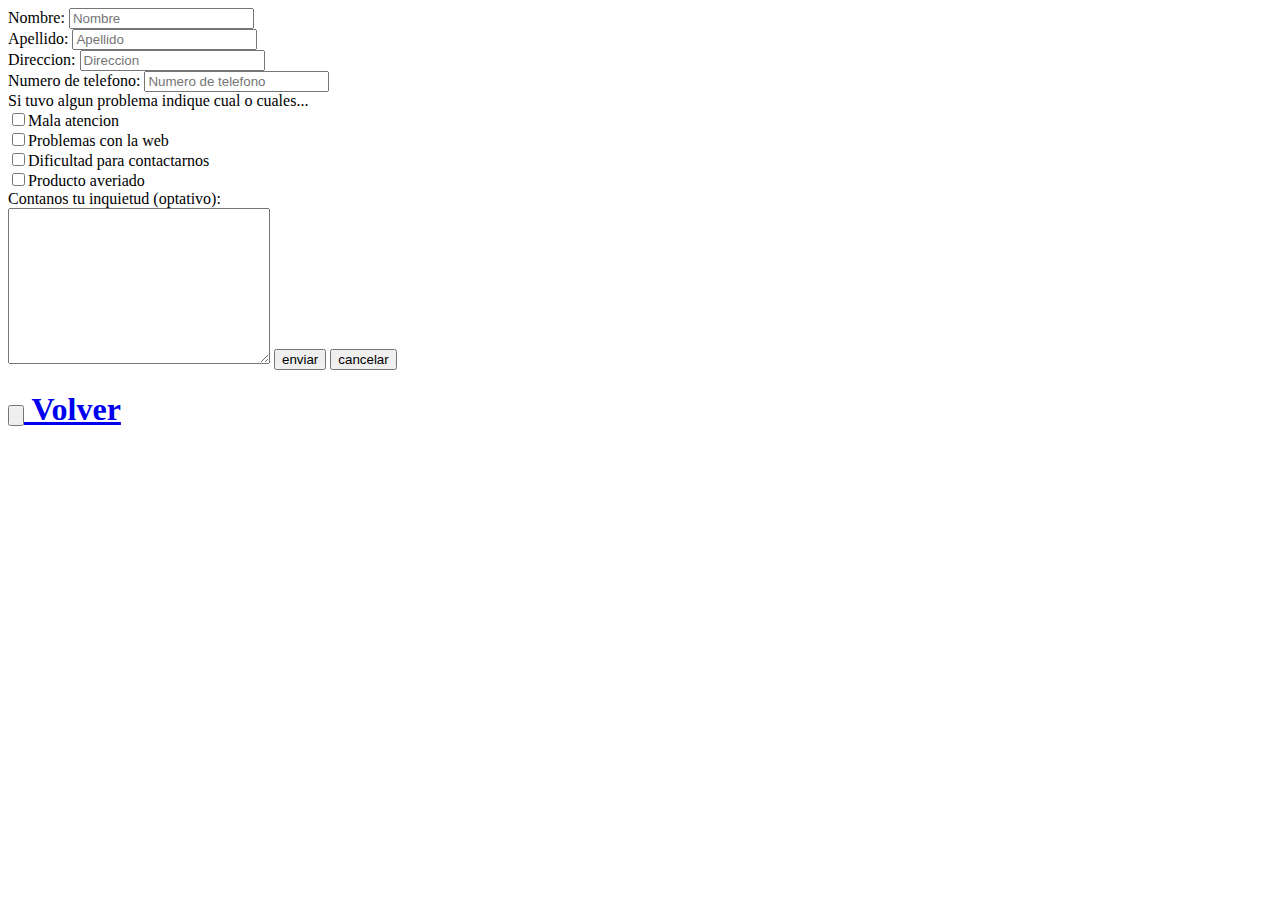
<file: contact.html>
<!DOCTYPE html>
<html lang="en">
<head>
  <link rel="stylesheet" href="style.css">
    <meta charset="UTF-8">
    <meta http-equiv="X-UA-Compatible" content="IE=edge">
    <meta name="viewport" content="width=device-width, initial-scale=1.0">
    <title></title>
</head>
<body>
    <form action="">
      Nombre: <input type="text" name="nombre" placeholder="Nombre">
      <br>
      Apellido: <input type="text" name="apellido" placeholder="Apellido">
      <br>
      Direccion: <input type="text" name="direccion" placeholder="Direccion">
      <br>
      Numero de telefono: <input type="text" name="numero de telefono" placeholder="Numero de telefono">
      <br>
      Si tuvo algun problema indique cual o cuales...<br>
      <input type="checkbox" name="mala atencion">Mala atencion<br>
      <input type="checkbox" name="problemas con la web">Problemas con la web<br>
      <input type="checkbox" name="dificultad para contactarnos">Dificultad para contactarnos<br>
      <input type="checkbox" name="producto averiado">Producto averiado<br>
      Contanos tu inquietud (optativo):<br>
      <textarea cols="30" rows="10">
      </textarea>
      <input type="submit" value="enviar">
      <input type="reset"  value="cancelar">
         
        
    </form>
    <h1>
    <a href="index.html"> <input type="button" name="volver" placeholder="Volver"> Volver   </a> 
  </h1>
</body>
</html>
</file>
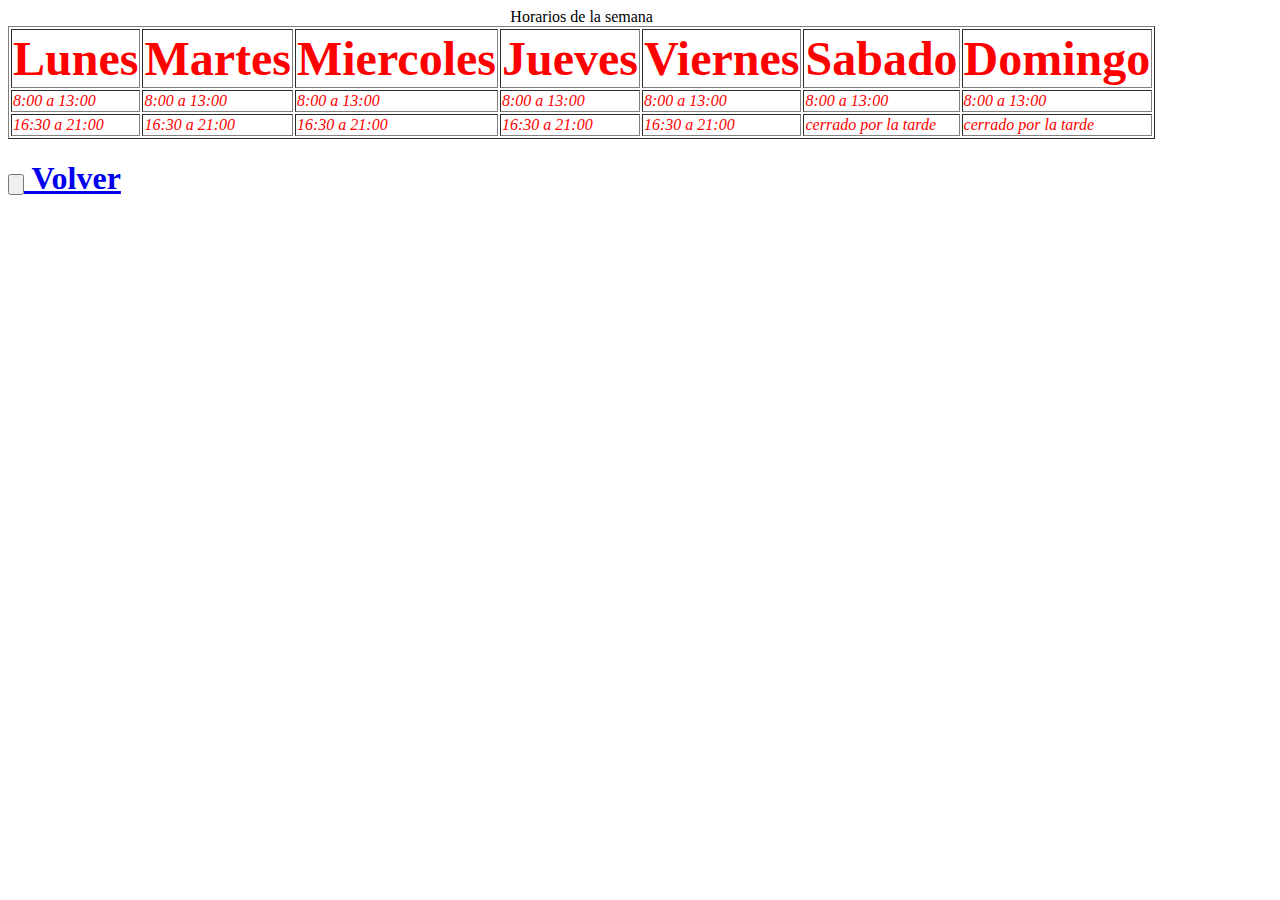
<file: horarios.html>
<!DOCTYPE html>
<html lang="en">
<head>
    <link rel="stylesheet" href="style.css"
    <meta charset="UTF-8">
    <meta http-equiv="X-UA-Compatible" content="IE=edge">
    <meta name="viewport" content="width=device-width, initial-scale=1.0">
    <title>Horarios de la semana</title>
</head>
<body>
    <Table border = "1">
        <caption>Horarios de la semana</caption>
        <tr>
           
            <td><strong><font size="7">Lunes</font></strong></td> 
            <td><strong><font size="7">Martes</font></strong></td>
            <td><strong><font size="7">Miercoles</font></strong></td>
            <td><strong><font size="7">Jueves</font></strong></td>
            <td><strong><font size="7">Viernes</font></strong></td>
            <td><strong><font size="7">Sabado</font></strong></td>
            <td><strong><font size="7">Domingo</font></strong></td>
        
        </tr>
        <tr>
            <td><i>8:00 a 13:00</i></td>
            <td><i>8:00 a 13:00</i></td>
            <td><i>8:00 a 13:00</i></td>
            <td><i>8:00 a 13:00</i></td>
            <td><i>8:00 a 13:00</i></td>
            <td><i>8:00 a 13:00</i></td>
            <td><i>8:00 a 13:00</i></td>
        </tr>
        <tr>
            <td><i>16:30 a 21:00</i></td>
            <td><i>16:30 a 21:00</i></td>
            <td><i>16:30 a 21:00</i></td>
            <td><i>16:30 a 21:00</i></td>
            <td><i>16:30 a 21:00</i></td>
            <td><i>cerrado por la tarde</i></td>
            <td><i>cerrado por la tarde</i></td>
        </tr>

    </Table> 
    <h1>
    <a href="index.html"> <input type="button" name="volver" placeholder="Volver"> Volver   </a>
    

   
</body>
</html>
</file>
<file: style.css>
/* color de dias y horarios*/
td{
    color:red;
}
/*tamaño y color header*/
header{
    background-color: aqua;
}
header{
    height: 175px;
}
header{
    max-width: max-content; 
}
/*tamaño y color footer*/
footer{
    background-color: darkgray;
}
footer{
    height: 30px;
}
footer{
    max-width: max-content; 
}
form{
    border-left-width: 30px;
}
form{
    border-top-width: 50px;
}
tr{
    list-style: none;
}
</file>
